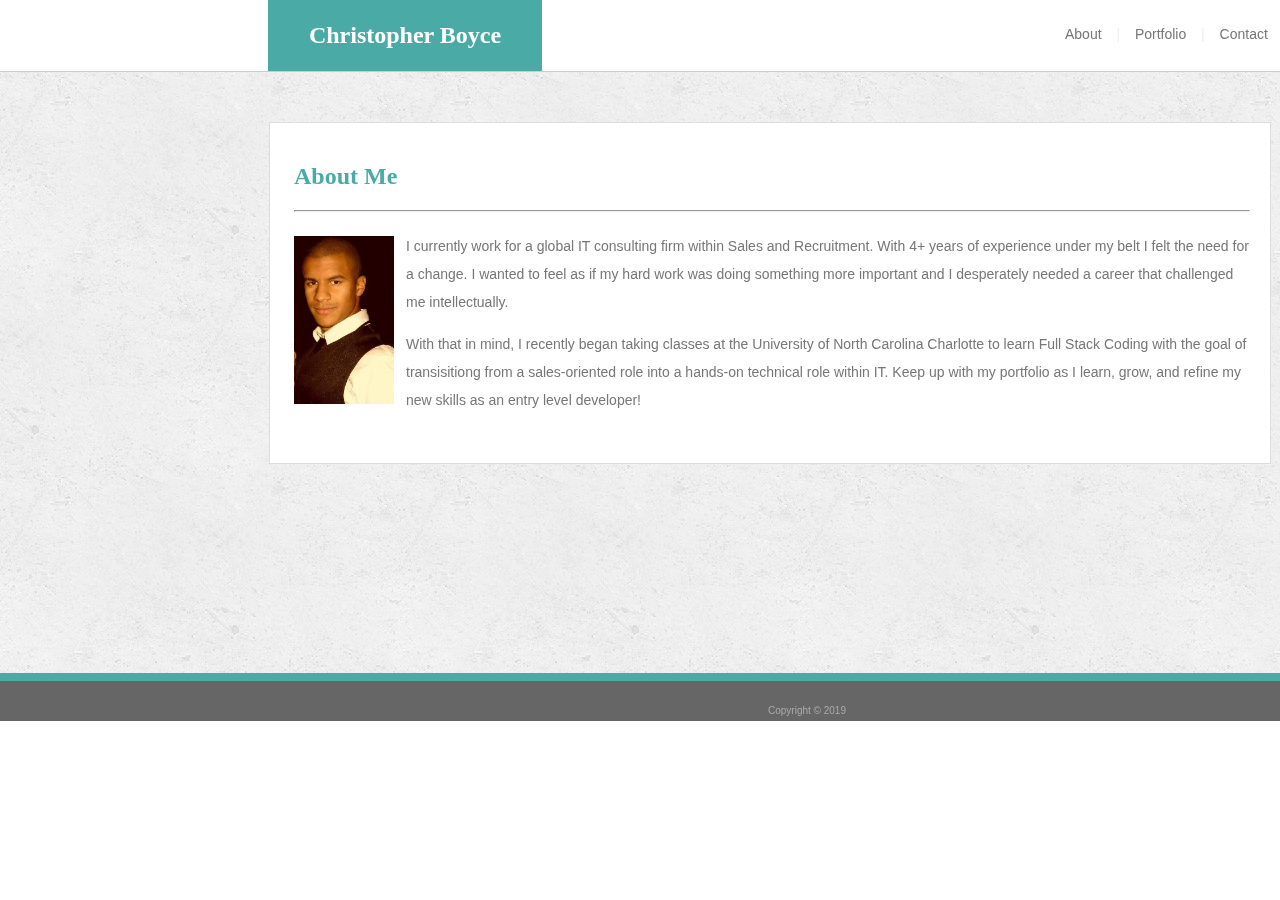
<file: index.html>
<!DOCTYPE html>
<html lang="en-us">

<head>

  <meta charset="UTF-8">

  <title>Christopher Boyce Portfolio</title>

  <link rel="stylesheet" href="Assets/CSS/stylesheet1.css"> <!--Link to CSS Stylesheet-->

  <link rel="shortcut icon" type="image/ico" href="Assets/Images/CB-initials-icon.ico"/> <!--Favicon-->

</head>


<body>

  <div class="topWrapper"> <!--Contains all content from headers to footer-->

  <div class="topHeaders"> <!--Contains name header and internal website links-->

    <header><h2>Christopher Boyce</h2></header>
  
    <section class="links"> <!--Internal Website links-->

        <a href="index.html" class="about">About &ensp; </a>

        <a class="spacer">| &ensp;</a>
  
        <a href="portfolio.html" class="portfolio">Portfolio &ensp; </a>

        <a class="spacer">| &ensp;</a>
  
        <a href="contact.html" class="contact">Contact</a>  
      
      </section>
  </div>  
  </div>


  <div class="bottomWrapper"> <!--Contains background, header, picture, and main content box-->

  <div class="bioBox">

    <section class="mainContentBox">

      <h2 id="aboutMe">About Me</h2>

        <hr id="linebreak">

      <img id=profilePicture src="Assets/Images/Facebook Profile Picture (2).jpg" alt="Profile Picture">

      <p>I currently work for a global IT consulting firm within Sales and Recruitment.
      With 4+ years of experience under my belt I felt the need for a change. I wanted
      to feel as if my hard work was doing something more important and I desperately needed
      a career that challenged me intellectually.</p>

      <p>With that in mind, I recently began taking classes at 
      the University of North Carolina Charlotte to learn Full Stack Coding with the goal of 
      transisitiong from a sales-oriented role into a hands-on technical role within IT. Keep
      up with my portfolio as I learn, grow, and refine my new skills as an entry level developer!
      </p> <!--Biography / 'About Me' Content-->
    
    </section>
  </div>
  </div>

  <footer><a id=footerText>Copyright © 2019</a></footer>

  </div>
 
</body>
</html>
</file>
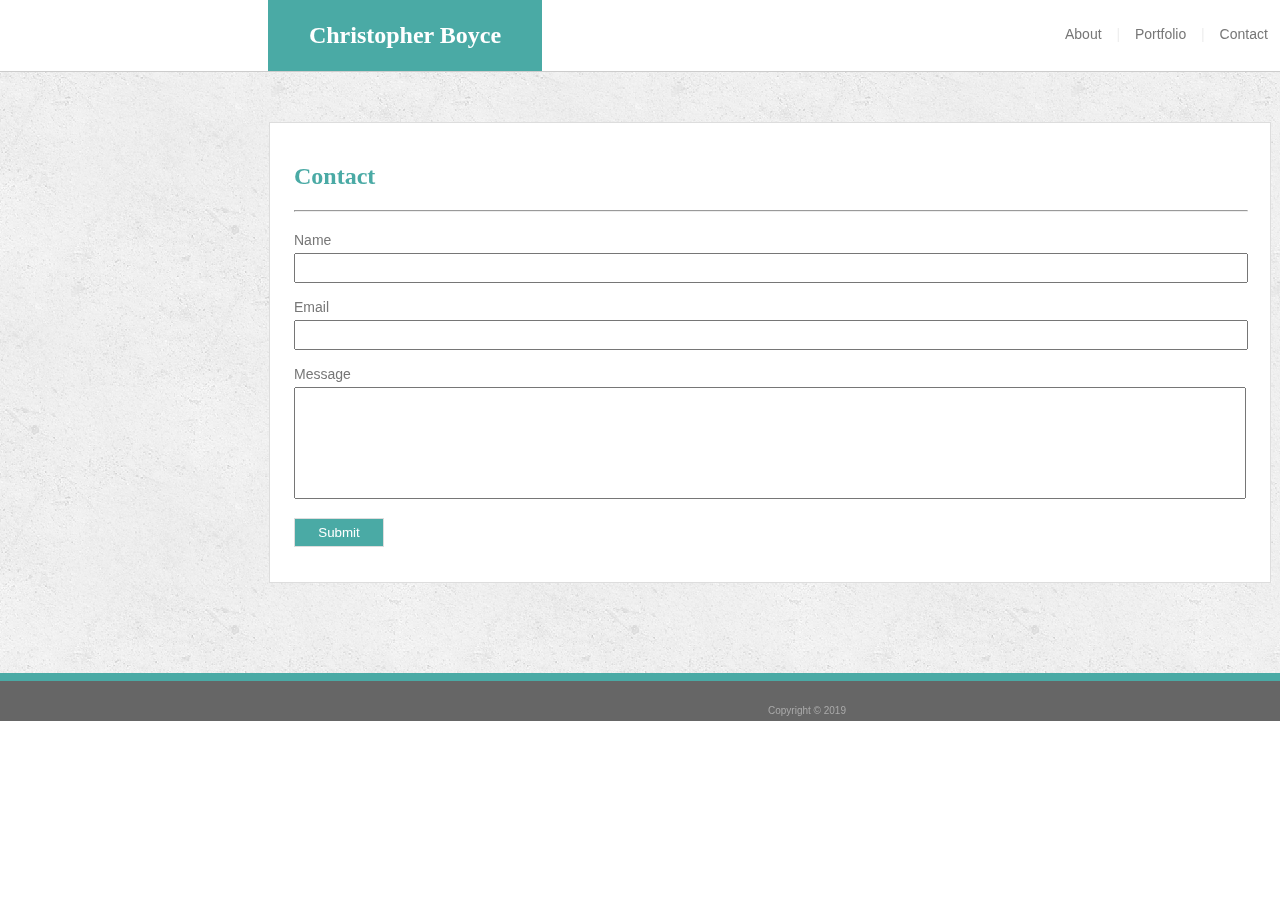
<file: contact.html>
<!DOCTYPE html>
<html lang="en-us">

<head>

  <meta charset="UTF-8">

  <title>Christopher Boyce Portfolio</title>

  <link rel="stylesheet" href="Assets/CSS/stylesheet3.css"> <!--Link to CSS Stylesheet-->

  <link rel="shortcut icon" type="image/ico" href="Assets/Images/CB-initials-icon.ico"/> <!--Favicon-->

</head>


<body>

  <div class="topWrapper"> <!--Contains all content from headers to footer-->

  <div class="topHeaders"> <!--Contains name header and internal website links-->

    <header><h2>Christopher Boyce</h2></header>
    
    <section class="links"> <!--Internal Website links-->

        <a href="index.html" class="about">About &ensp; </a>

        <a class="spacer">| &ensp;</a>
  
        <a href="portfolio.html" class="portfolio">Portfolio &ensp; </a>

        <a class="spacer">| &ensp;</a>
  
        <a href="contact.html" class="contact">Contact</a>
  
    </section>
  </div>  
  </div>


  <div class="bottomWrapper"> <!--Contains background, header, and all input boxes-->

  <div class="bioBox">

    <section class="mainContentBox">

        <h2 id="contact">Contact</h2>

            <hr id="linebreak">

        <form id=formInput> <!--Contains all form imput boxes-->

            Name
            <br>
            <input maxlength="100" id="name" type="text">

            <br><br>

            Email
            <br>
            <input maxlength="100" id="email" type="text">

            <br><br>

            Message
            <br>
            <textarea maxlength="2000" type="text"></textarea>

            <br><br>

            <input id=submitButton type="submit" value="Submit"> <!--Submit Button-->

        </form>
    
    </section>
  </div>
  </div>

  <footer><a id=footerText>Copyright © 2019</a></footer>

  </div>
 
</body>

</html>
</file>
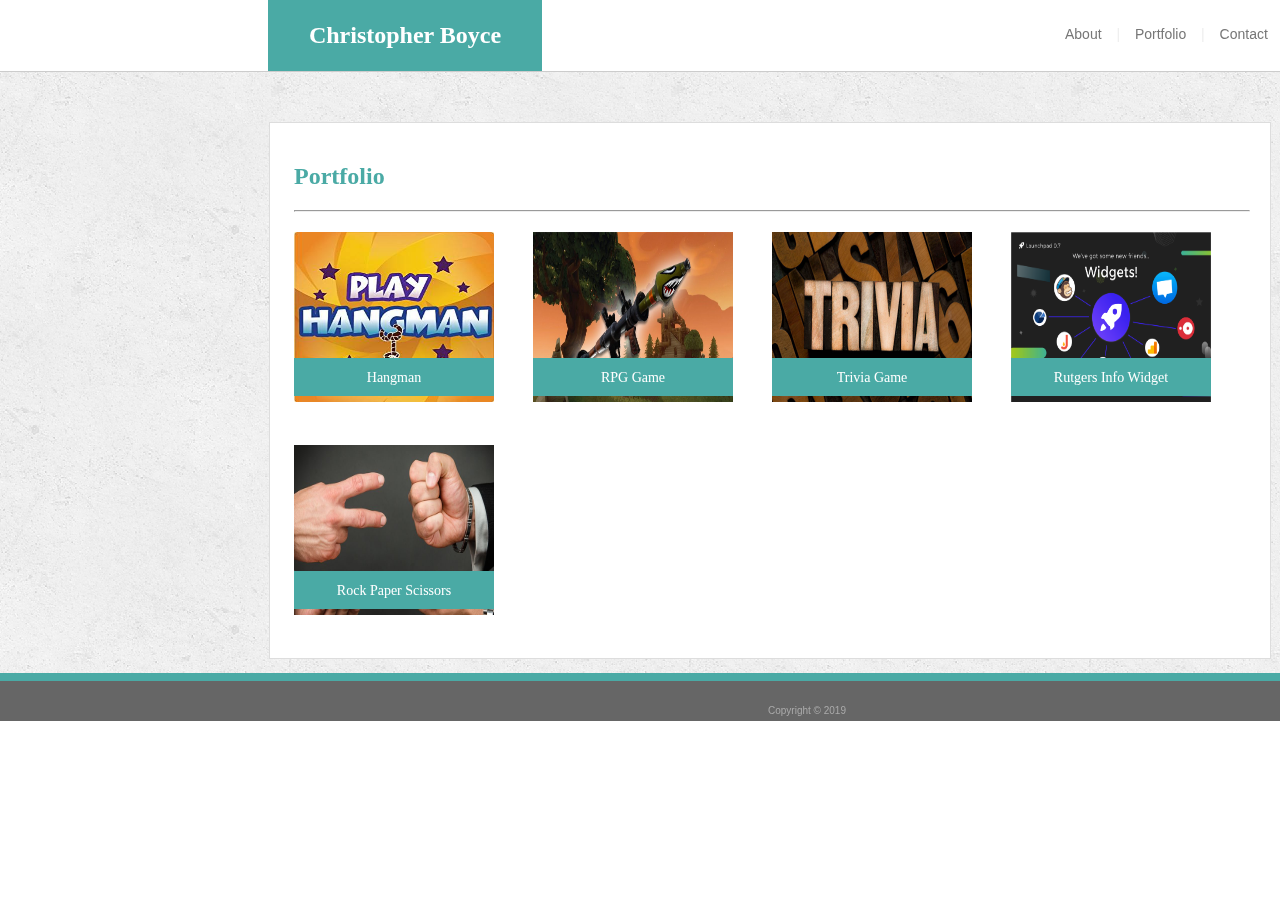
<file: portfolio.html>
<!DOCTYPE html>
<html lang="en-us">

<head>

  <meta charset="UTF-8">

  <title>Christopher Boyce Portfolio</title>

  <link rel="stylesheet" href="Assets/CSS/stylesheet2.css"> <!--Link to CSS Stylesheet-->

  <link rel="shortcut icon" type="image/ico" href="Assets/Images/CB-initials-icon.ico"/> <!--Favicon-->

</head>


<body>

  <div class="topWrapper"> <!--Contains all content from headers to footer-->

  <div class="topHeaders"> <!--Contains name header and internal website links-->

    <header><h2>Christopher Boyce</h2></header>
  
    <section class="links"> <!--Internal Website links-->

        <a href="index.html" class="about">About &ensp; </a>

        <a class="spacer">| &ensp;</a>
  
        <a href="portfolio.html" class="portfolio">Portfolio &ensp; </a>

        <a class="spacer">| &ensp;</a>
  
        <a href="contact.html" class="contact">Contact</a>  
      
      </section>
  </div>  
  </div>


  <div class="bottomWrapper"> <!--Contains background, header, and porfolio links-->

  <div class="bioBox">

    <section class="mainContentBox">

      <h2 id="portfolio">Portfolio</h2>

        <hr id="linebreak">

    <div class="hangman"> 

        <div>
        <img id="hangman-picture"src="Assets/Images/hangman.jpg" alt="Hangman Picture" > 
        </div>

        <div id="hangman-text-box">
        <a class="hangman-link" href="#">Hangman</a>
        </div> 

    </div>

    <div class="rpg-game"> 

        <div>
        <img id="rpg-game-picture" src="Assets/Images/rpg-game.jpg" alt="RPG-Game Picture" > 
        </div>

        <div id="rpg-text-box">
        <a class="rpg-link" href="#">RPG Game</a>
        </div>    

    </div>

    <div class="trivia-game"> 

            <div>
            <img id="trivia-game-picture" src="Assets/Images/triviagame.jpg" alt="Trivia-Game Picture" > 
            </div>
    
            <div id="trivia-text-box">
            <a class="trivia-link" href="#">Trivia Game</a>
            </div>    
                
        </div>

    <div class="rutgers-widget"> 

            <div>
            <img id="rutgers-widget-picture" src="Assets/Images/rutgers-widgets.png" alt="Rutgers Info Widget Picture" > 
            </div>
        
            <div id="rutgers-text-box">
            <a class="rutgers-link" href="#">Rutgers Info Widget</a>
            </div>    
                    
    </div>
    

    <div class="rps-game"> 

            <div>
            <img id="rps-game-picture" src="Assets/Images/rps-game.jpg" alt="Rock Paper Scissors Picture" > 
            </div>
            
            <div id="rps-text-box">
            <a class="rps-link" href="#">Rock Paper Scissors</a>
            </div>    
                        
    </div>

    <section class="rock-paper-scissors">

    </section>

      
</section>
  </div>
  </div>

  <footer><a id=footerText>Copyright © 2019</a></footer>

  </div>
 
</body>
</html>
</file>
<file: Assets/CSS/stylesheet1.css>
body {
    font-family: "Georgia, Times, 'Times New Roman', serif";
    background-color: #ffffff;
    border-color: #dddddd;
    margin: 0px;  
    position: fixed; 
}


.topWrapper {
    background-color: #ffffff;
          
}


.topHeaders {
    width: 1000px;
    margin: auto;    
} 


header {
    font-family: "Georgia";
    color: #ffffff;
    text-align: center;
    background-color: #4aaaa5;
    width: 270px;
    padding: 2px;
    float: left;          
}


.links {
    background-color: #ffffff;
    width: 203px;
    padding: 25px;
    padding-right: 0px;
    float: right;    
}


.spacer {
    color: #eeeeee;
}


a {
    text-decoration: none;
    text-align: right;
    color: #777777;
    font-family: Arial;
    font-size: 14px;
}


a.about:hover, a.portfolio:hover, a.contact:hover {
    color: #4aaaa5;
}


.bottomWrapper {
    width: 1436px;
    height: 501px;
    margin: 0;
    background-image: url("../../Assets/Images/concrete_seamless.png"); 
    padding: 50px;
    border-top: 1px solid #cccccc;
    clear: both;
    z-index: -1;
}


.bioBox {
    width: 960px;
    padding: 20px;
    margin:auto;
    margin-left: 219px;
    background-color:#ffffff;
    z-index: 1;    
    border: 1px solid #dddddd;
    float: left;
}


.mainContentBox {
    padding-left: 4px;
    padding-bottom: 15px;
    float:left;
}


#aboutMe {
    color: #4aaaa5;
    font-family: Georgia;
}


#linebreak {
    background-color: #e7e7e7;
    height: .25px; 
    margin-bottom: 20px;  
}


#profilePicture {    
    width: 100px;
    height: 168px;
    margin: 4px 12px 10px 0px;
    float: left;
}


p {
    color: #777777; 
    font-family: Arial;
    font-size: 14px; 
    line-height: 2.0;   
}


footer {
    background-color: #666666;
    width: 1536px;
    height: 40px;
    clear: both;
    text-align: center;
    border-top: 8px solid #4aaaa5;
    position: relative; 
}


#footerText {  
    color: #aaaaaa;
    font-size: 10px;  
    bottom: 0; 
    padding-bottom: 5px;  
    position: absolute;  
}
</file>
<file: Assets/CSS/stylesheet3.css>
body {
    font-family: "Georgia, Times, 'Times New Roman', serif";
    background-color: #ffffff;
    border-color: #dddddd;
    margin: 0px;   
    position: fixed; 
}


.topWrapper {
    background-color: #ffffff;       
}


.topHeaders {
    width: 1000px;
    margin: auto;  
} 


header {
    font-family: "Georgia";
    color: #ffffff;
    text-align: center;
    background-color: #4aaaa5;
    width: 270px;
    padding: 2px;
    float: left;          
}


.links {
    background-color: #ffffff;
    width: 203px;
    padding: 25px;
    padding-right: 0px;
    float: right;    
}


.spacer {
    color: #eeeeee;
}


a {
    text-decoration: none;
    text-align: right;
    color: #777777;
    font-family: Arial;
    font-size: 14px;


}a.about:hover, a.portfolio:hover, a.contact:hover {
    color: #4aaaa5;
}


.bottomWrapper {
    width: 1436px;
    height: 501px;
    margin: 0;
    background-image: url("../../Assets/Images/concrete_seamless.png"); 
    padding: 50px;
    border-top: 1px solid #cccccc;
    clear: both;
    z-index: -1;
}


.bioBox {
    width: 960px;
    padding: 20px;
    margin: auto;
    margin-left: 219px;
    background-color:#ffffff;
    z-index: 1;    
    border: 1px solid #dddddd;
    float: left;
}


.mainContentBox {
    padding-left: 4px;
    padding-bottom: 15px;
    float:left;
}


#contact {
    color: #4aaaa5;
    font-family: Georgia;
}


#linebreak {
    background-color: #e7e7e7;
    height: .25px; 
    margin-bottom: 20px;  
}


#formInput {
    color: #777777;
    font-family: Arial;
    font-size: 14px;
}


#name, #email {
    width: 940px;
    color: black;
    padding: 5px;
    margin-top: 5px;  
    font-family: Arial;  
    font-size: 14px;
}


textarea {
    width: 940px;
    height: 100px;
    color: black;
    padding: 5px;
    margin-top: 5px;
    resize: none;
    font-family: Arial;
    font-size: 14px;
}


#submitButton {
    color: #ffffff;
    background-color: #4aaaa5;
    padding: 6px;
    width: 90px;
    border-color: #dddddd;
    border-width: 1px;
    border-style: solid;
    font-family: Arial;
}


footer {
    background-color: #666666;
    width: 1536px;
    height: 40px;
    clear: both;
    text-align: center;
    border-top: 8px solid #4aaaa5;  
    position: relative;
}


#footerText {  
    color: #aaaaaa;
    font-size: 10px;  
    position: absolute;
    bottom: 0; 
    padding-bottom: 5px;    
}
</file>
<file: Assets/CSS/stylesheet2.css>
body {
    font-family: "Georgia, Times, 'Times New Roman', serif";
    background-color: #ffffff;
    border-color: #dddddd;
    margin: 0px;  
    position: fixed;  
}


.topWrapper {
    background-color: #ffffff;       
}


.topHeaders {
    width: 1000px;
    margin: auto;    
} 


header {
    font-family: "Georgia";
    color: #ffffff;
    text-align: center;
    background-color: #4aaaa5;
    width: 270px;
    padding: 2px;
    float: left;          
}


.links {
    background-color: #ffffff;
    width: 203px;
    padding: 25px;
    padding-right: 0px;
    float: right;    
}


.spacer {
    color: #eeeeee;
}


a {
    text-decoration: none;
    text-align: right;
    color: #777777;
    font-family: Arial;
    font-size: 14px;
}


a.about:hover, a.portfolio:hover, a.contact:hover {
    color: #4aaaa5;
}


.bottomWrapper {
    width: 1436px;
    height: 501px;
    margin: 0;
    background-image: url("../../Assets/Images/concrete_seamless.png"); 
    padding: 50px;
    border-top: 1px solid #cccccc;
    clear: both;
    z-index: -1;
}


.bioBox {
    width: 960px;
    padding: 20px;
    margin:auto;
    margin-left: 219px;
    background-color:#ffffff;
    z-index: 1;  
    border: 1px solid #dddddd;
    float: left;
}


.mainContentBox {
    padding-left: 4px;
    padding-bottom: 15px;
    float:left;
    height: 480px
}


#portfolio {
    color: #4aaaa5;
    font-family: Georgia;
}


#linebreak {
    background-color: #e7e7e7;
    width: 954px;
    height: .25px; 
    margin-bottom: 20px;  
}


.hangman {
    position: relative;
    float: left;
    margin-right: 39px;
    margin-bottom: 39px;
}
  

#hangman-picture {
    width: 200px;
    height: 170px;
}


#hangman-text-box {
    color: #ffffff;
    background-color: #4aaaa5;
    text-align: center;
    width: 180px;
    padding: 10px;
    position: absolute;
    bottom: 10px;   
}


.hangman-link {
    color: #ffffff;
    font-family: georgia;
    font-size: 14px;
}


a.hangman-link:hover {
    color: #777777;
}


.rpg-game {
    position: relative;
    float: left;
    margin-right: 39px;
    margin-bottom: 39px;
}
 

#rpg-game-picture {
    width: 200px;
    height: 170px;
}


#rpg-text-box {
    color: #ffffff;
    background-color: #4aaaa5;
    text-align: center;
    width: 180px;
    padding: 10px;
    position: absolute;
    bottom: 10px;   
}


.rpg-link {
    color: #ffffff;
    font-family: georgia;
    font-size: 14px;
}


a.rpg-link:hover {
    color: #777777;
}


.trivia-game {
    position: relative;
    float: left;
    margin-right: 39px;
    margin-bottom: 39px;
}
  
#trivia-game-picture {
    width: 200px;
    height: 170px;
}


#trivia-text-box {
    color: #ffffff;
    background-color: #4aaaa5;
    text-align: center;
    width: 180px;
    padding: 10px;
    position: absolute;
    bottom: 10px;   
}

.trivia-link {
    color: #ffffff;
    font-family: georgia;
    font-size: 14px;
}

a.trivia-link:hover {
    color: #777777;
}


.rutgers-widget {
    position: relative;
    float: left;
    margin-right: 39px;
    margin-bottom: 39px;
}
  
#rutgers-widget-picture {
    width: 200px;
    height: 170px;
}


#rutgers-text-box {
    color: #ffffff;
    background-color: #4aaaa5;
    text-align: center;
    width: 180px;
    padding: 10px;
    position: absolute;
    bottom: 10px;   
}

.rutgers-link {
    color: #ffffff;
    font-family: georgia;
    font-size: 14px;
}

a.rutgers-link:hover {
    color: #777777;
}


.rps-game {
    position: relative;
    float: left;
    margin-right: 39px;
    margin-bottom: 39px;
}
  

#rps-game-picture {
    width: 200px;
    height: 170px;
}


#rps-text-box {
    color: #ffffff;
    background-color: #4aaaa5;
    text-align: center;
    width: 180px;
    padding: 10px;
    position: absolute;
    bottom: 10px;   
}


.rps-link {
    color: #ffffff;
    font-family: georgia;
    font-size: 14px;
}


a.rps-link:hover {
    color: #777777;
}


footer {
    background-color: #666666;
    width: 1536px;
    height: 40px;
    clear: both;
    text-align: center;
    border-top: 8px solid #4aaaa5;  
    position: relative;  
}


#footerText {  
    color: #aaaaaa;
    font-size: 10px;  
    bottom: 0; 
    padding-bottom: 5px; 
    position: absolute;   
}
</file>
